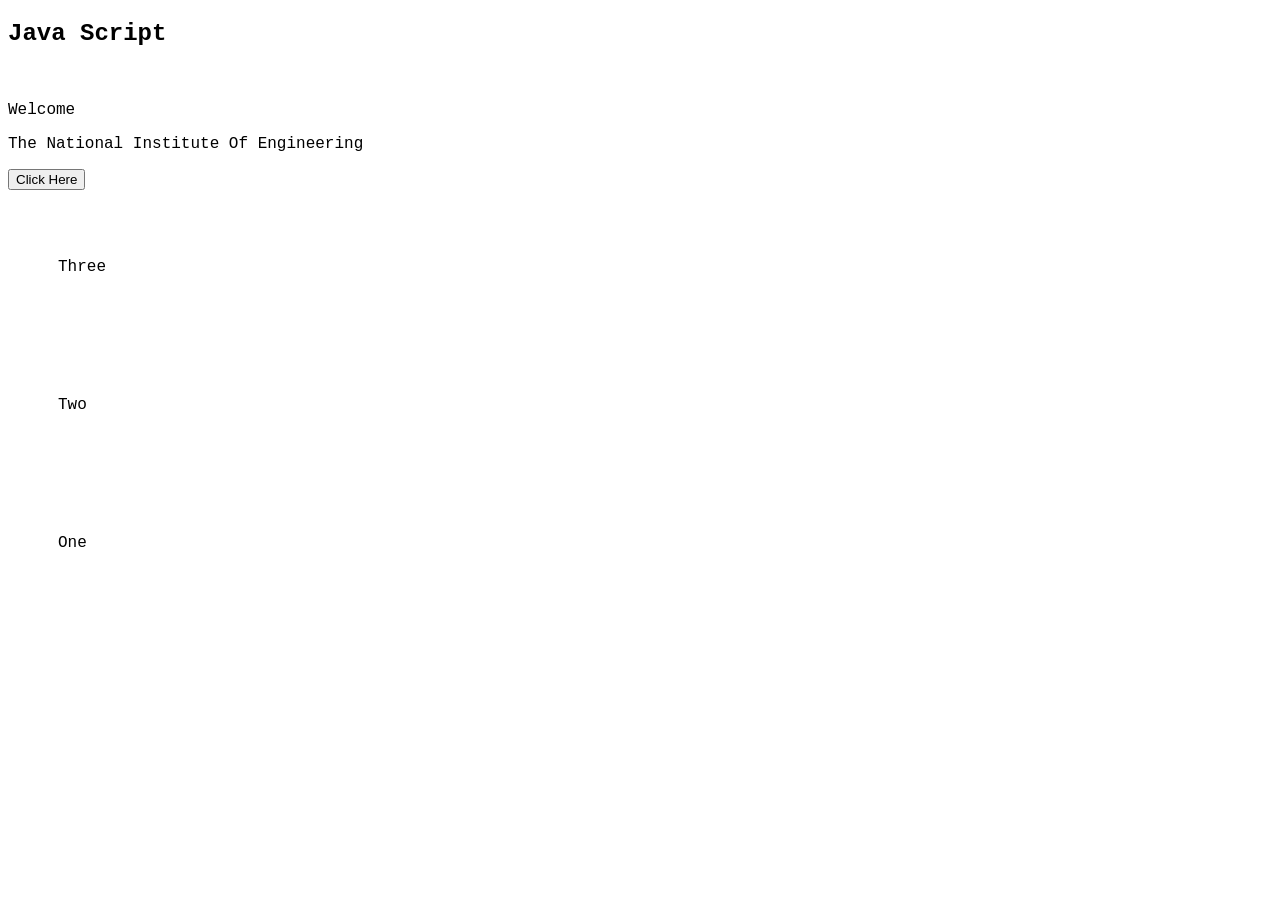
<file: main.html>
<!DOCTYPE html>
<html lang="en">
    <head>
        <meta charset="UTF-8">
        <meta name="viewpoint" content="width=device-width,initial-width=1.0">
        <title>Document</title>
        <link rel="stylesheet"
        href="style.css">
    </head>
    <body>
        <h2>Java Script</h2><br>
        <p id="text">Welcome</p>
        <p id="text">The National Institute Of Engineering</p>
        <button oneclick="alert('Hi NIE!!!')">Click Here</button><br><br>
        <div class="container">
        <div class="box">One</div>
        <div class="box">Two</div>
        <div class="box">Three</div>
        </div>

        <script src="script.js">
        console.log('This is an Internal JS');
        </script>
        
    </body>
</html>
</file>
<file: style.css>
body {
        
        font-family: 'Courier New', Courier, monospace;
      }
      h1 {
        font-family: "Playwrite CU Guides", cursive;
        font-style: italic;
      }
.playwrite-cu-guides-regular {
  font-family: "Playwrite CU Guides", cursive;
  font-weight: 400;
  font-style: normal;
}
.heading{
    margin-top: 20px;
    padding: 20px;
    border: 2px solid black;
}
.container{
  display:flex;
  flex-direction: column-reverse;
  flex-wrap: wrap;
  justify-content: center;
  gap: 20px;

}

.box{

  padding: 50px;
}
</file>
